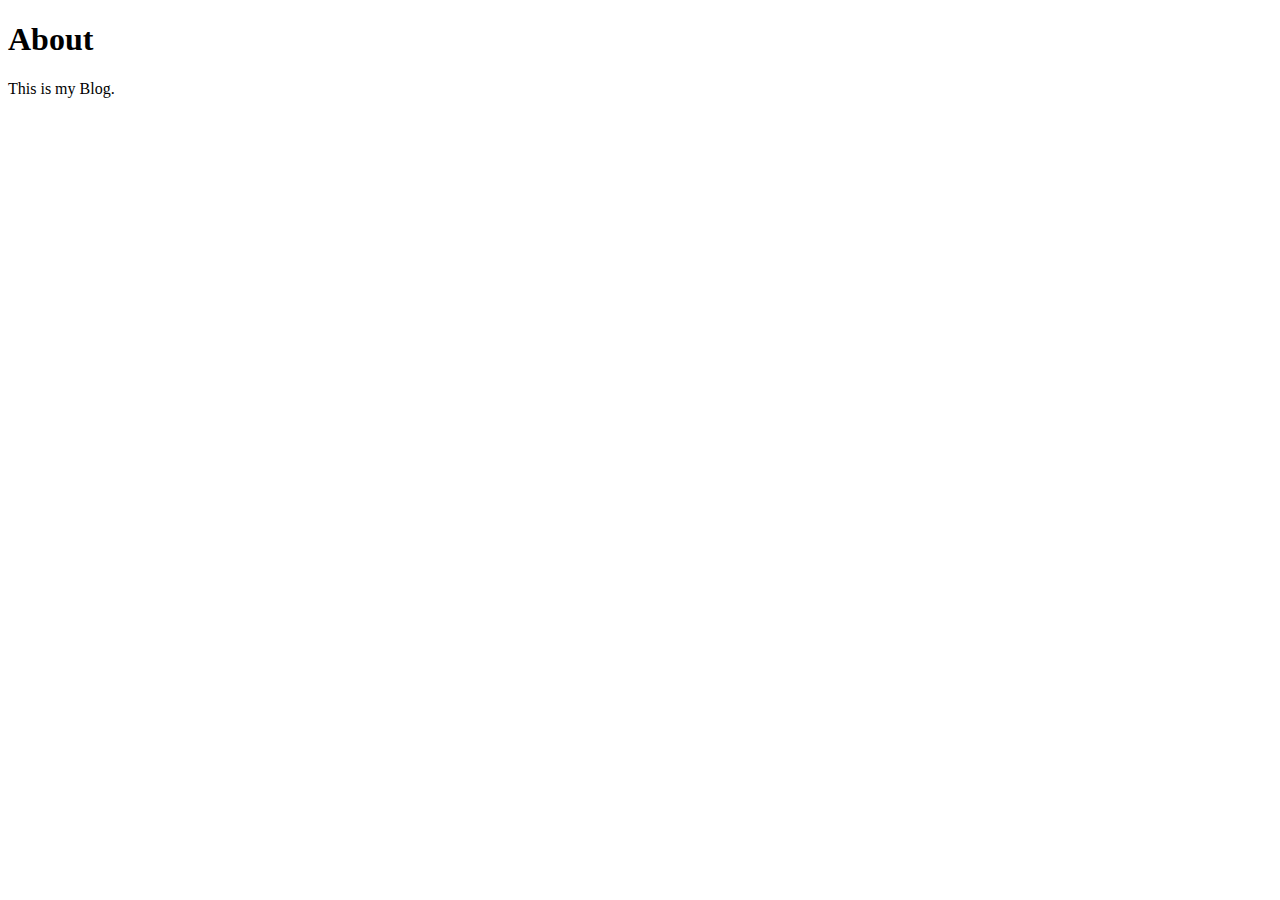
<file: templates/About.html>
<!DOCTYPE html>
<html lang="en">
<head>
    <meta charset="UTF-8">
    <meta http-equiv="X-UA-Compatible" content="IE=edge">
    <meta name="viewport" content="width=device-width, initial-scale=1.0">
    <title>About</title>
</head>
<body>
    <h1>About</h1>
    <p>This is my Blog.</p>
</body>
</html>
</file>
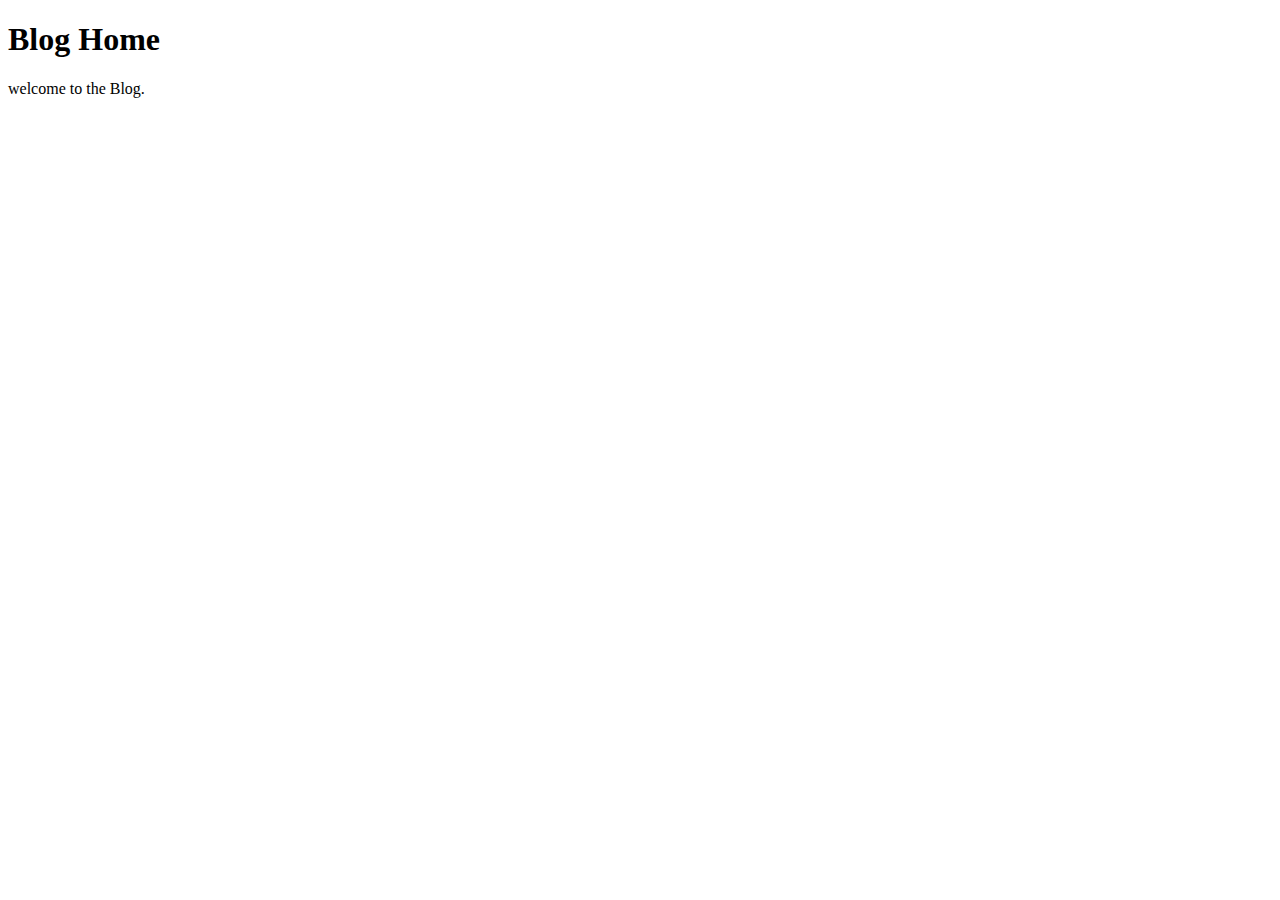
<file: templates/Homepage.html>
<!DOCTYPE html>
<html lang="en">
<head>
    <meta charset="UTF-8">
    <meta http-equiv="X-UA-Compatible" content="IE=edge">
    <meta name="viewport" content="width=device-width, initial-scale=1.0">
    <title>Homepage</title>
</head>
<body>
    <h1>Blog Home</h1>
    <p>welcome to the Blog.</p>
</body>
</html>
</file>
